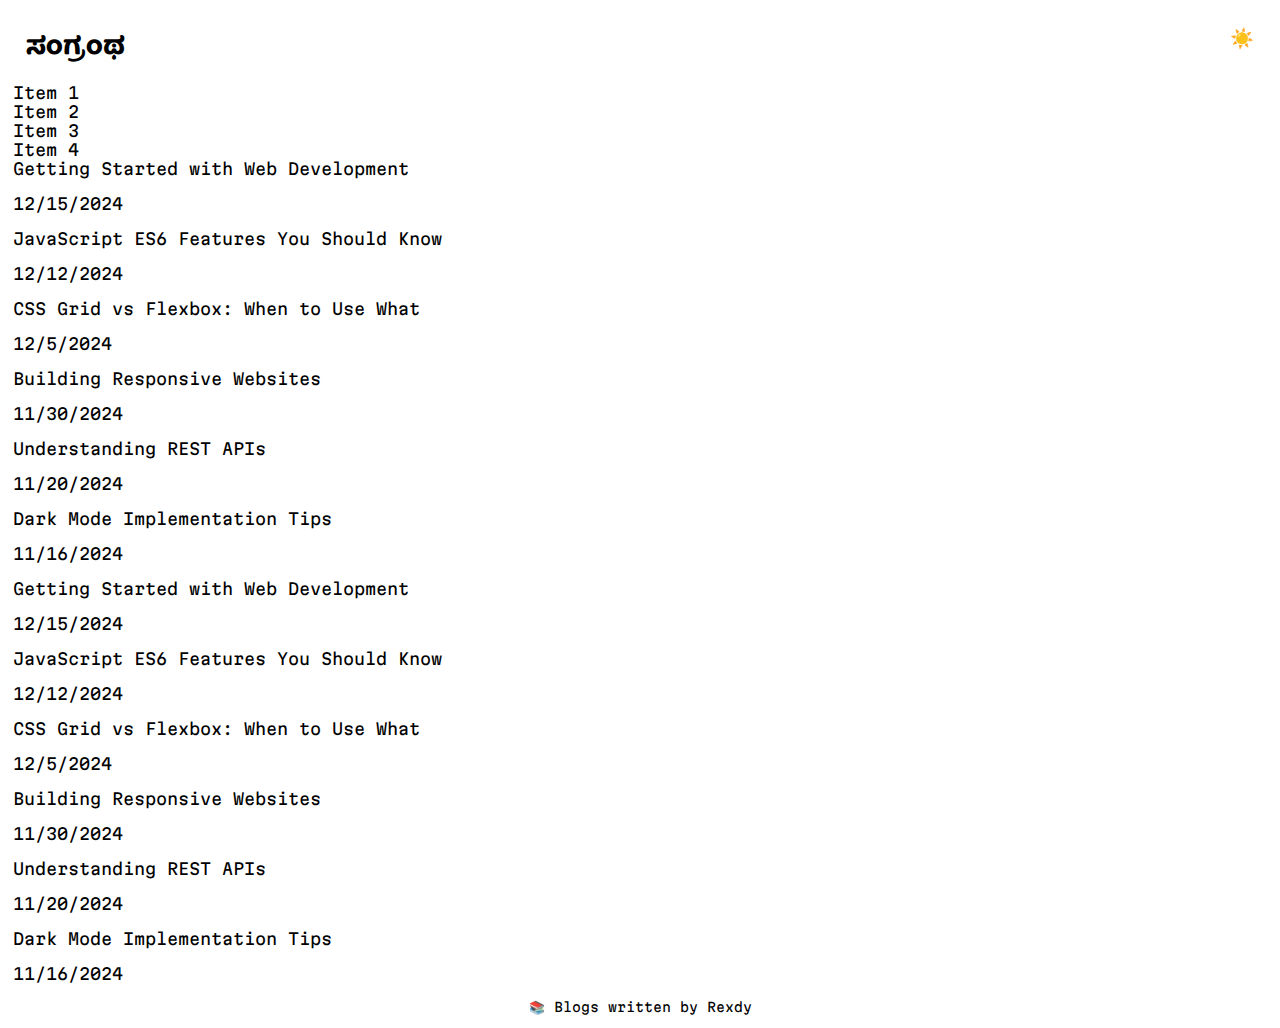
<file: public/index.html>
<!DOCTYPE html>
<html lang="en">
<head>
    <meta charset="UTF-8">
    <meta name="viewport" content="width=, initial-scale=1.0">
    <title>Sangrantha</title>
    <link rel="stylesheet" href="style.css">
    <link rel="icon" href="favico.png">
</head>
<body>
    <div id="navParent">
        <nav id="nav">
            <div id="title"><a href="index.html">ಸಂಗ್ರಂಥ</a></div>
            <div id="themeToggle">☀️</div>
        </nav>
    </div>
    <div id="blogsGrid">
        <div class="blog">Item 1</div>
        <div class="blog">Item 2</div>
        <div class="blog">Item 3</div>
        <div class="blog">Item 4</div>
    </div>
    <footer>
        <div id="subTitle">📚 Blogs written by <a href="https://truerexdy.github.io/rexdyweb/">Rexdy</a></div>
    </footer>
</body>
<script src="script.js"></script>
</html>
</file>
<file: public/style.css>
:root {
    --fg: #000000;
    --bg: #ffffff;
    --ac: #aaff00;
}

::selection {
    background-color: var(--ac);
    color: var(--fg);
}

@font-face {
    font-family: baloo;
    src: url(Baloo.ttf);
}

@font-face {
    font-family: martian;
    src: url(Martian.ttf);
}

a {
    text-decoration: none;
    color: var(--fg);
}

body.dark a {
    text-decoration: none;
    color: var(--bg);
}

.dark {
    background-color: var(--fg);
    color: var(--bg);
}

body {
    font-family: martian;
    margin: 1vw;
}

#nav {
    display: flex;
    justify-content: space-between;
}

#title {
    font-family: baloo;
    font-weight: 1000;
    font-size: 2vw;
    user-select: none;
    padding: 1vw;
}

#themeToggle {
    text-align: right;
    cursor: pointer;
    font-size: 1.5vw;
    user-select: none;
    padding: 1vw;
}

footer {
    display: flex;
    justify-content: center;
}

#subTitle {
    font-size: 1vw;
}
</file>
